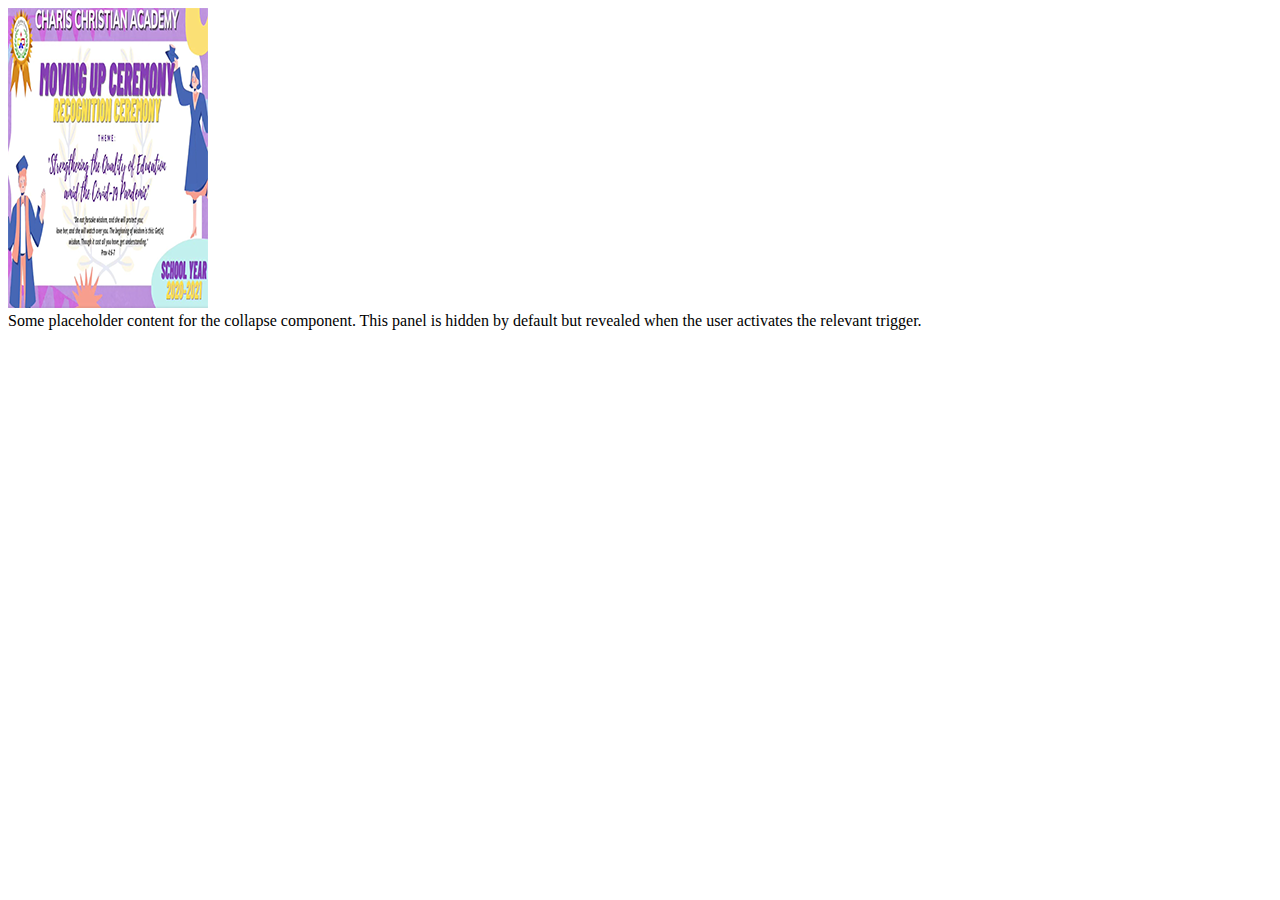
<file: collapes.html>
<!DOCTYPE html>
<html lang="en">
<head>
    <meta charset="UTF-8">
    <meta http-equiv="X-UA-Compatible" content="IE=edge">
    <meta name="viewport" content="width=device-width, initial-scale=1.0">
    <title>Document</title>
    <!-- CSS only -->
<link href="https://cdn.jsdelivr.net/npm/bootstrap@5.2.0/dist/css/bootstrap.min.css" rel="stylesheet" integrity="sha384-gH2yIJqKdNHPEq0n4Mqa/HGKIhSkIHeL5AyhkYV8i59U5AR6csBvApHHNl/vI1Bx" crossorigin="anonymous">
</head>
<body>   
    <div class="shadow">  
      <img src="event/preview1.png"  type="button" data-bs-toggle="collapse" data-bs-target="#collapseExample" aria-expanded="false" aria-controls="collapseExample">
      <div class="collapse" id="collapseExample">
        <div class="card card-body">
          Some placeholder content for the collapse component. This panel is hidden by default but revealed when the user activates the relevant trigger.
        </div>
      </div>
    </div>  

      <!-- JavaScript Bundle with Popper -->
<script src="https://cdn.jsdelivr.net/npm/bootstrap@5.2.0/dist/js/bootstrap.bundle.min.js" integrity="sha384-A3rJD856KowSb7dwlZdYEkO39Gagi7vIsF0jrRAoQmDKKtQBHUuLZ9AsSv4jD4Xa" crossorigin="anonymous"></script>
</body>
</html>
</file>
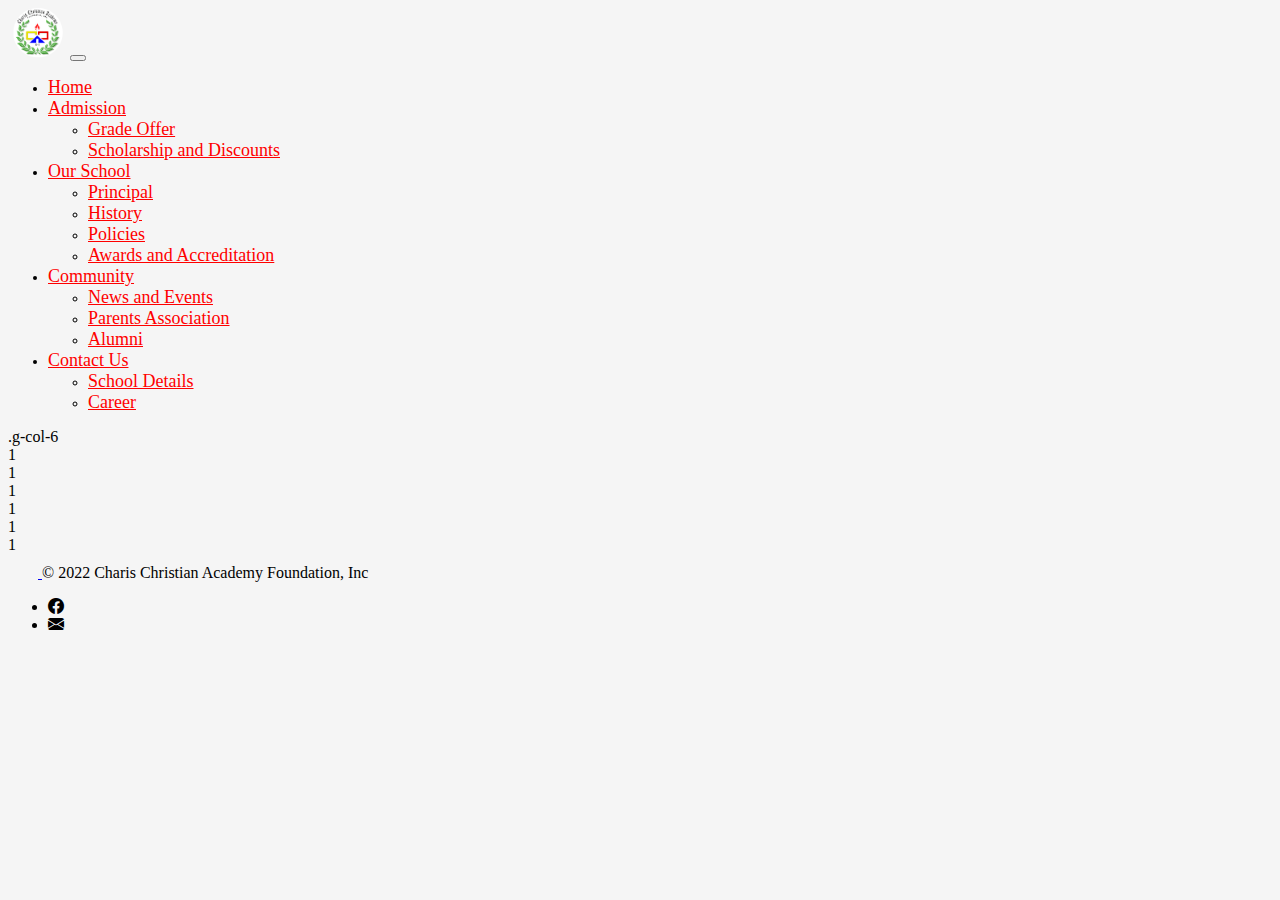
<file: comnews.html>
<!doctype html>
<html>
    <head>
        <title>CCA | Home page</title>
        <meta charset="utf-8">
        <link rel="stylesheet" href="style.css">
        <!-- CSS only -->
        <link href="https://cdn.jsdelivr.net/npm/bootstrap@5.2.0-beta1/dist/css/bootstrap.min.css" rel="stylesheet" integrity="sha384-0evHe/X+R7YkIZDRvuzKMRqM+OrBnVFBL6DOitfPri4tjfHxaWutUpFmBp4vmVor" crossorigin="anonymous">
        <link rel="preconnect" href="https://fonts.googleapis.com">
        <link rel="preconnect" href="https://fonts.gstatic.com" crossorigin>
        <link href="https://fonts.googleapis.com/css2?family=Roboto&display=swap" rel="stylesheet">
        <link rel="stylesheet" href="https://cdn.jsdelivr.net/npm/bootstrap-icons@1.3.0/font/bootstrap-icons.css">
    </head>

    <!--content-->
    <body style="background-color: whitesmoke;">
         <!--navigation-->
         <section class="mb-5">
            <nav class="navbar navbar-expand-lg py-3 fixed-top border">
                <div class="container">
                    
                    <a href="#" class="navbar-brand"><img height="50px" src="Logo.png" alt=""></a>
    
                    <button class="navbar-toggler" 
                    type="button" 
                    data-bs-toggle="collapse" 
                    data-bs-target="#navmenu">
                    <span class="navbar-toggler-icon"></span>
                    </button>
                
    
                    <div class="collapse navbar-collapse" id="navmenu">
                        <ul class="navbar-nav ms-auto">
                            <li class="nav-item">
                                <a href="index.html" class="nav-link">Home</a>
                            </li>
                            <li class="nav-item dropdown">
                                <a class="nav-link dropdown-toggle" href="#" data-bs-toggle="dropdown">Admission</a>
                                <ul class="dropdown-menu">
                                    <li><a class="dropdown-item" href="edugradeoffer.html">Grade Offer</a></li>
                                    <li><a class="dropdown-item" href="eduscholar.html">Scholarship and Discounts</a></li>
                                </ul>
                            </li>
                            <li class="nav-item dropdown">
                                <a class="nav-link dropdown-toggle" href="#" data-bs-toggle="dropdown">Our School</a>
                                <ul class="dropdown-menu">
                                    <li><a class="dropdown-item" href="osprincipal.html">Principal</a></li>
                                    <li><a class="dropdown-item" href="#">History</a></li>
                                    <li><a class="dropdown-item" href="#">Policies</a></li>
                                    <li><a class="dropdown-item" href="#">Awards and Accreditation</a></li>
                                </ul>
                            </li>
                            <li class="nav-item dropdown">
                                <a class="nav-link dropdown-toggle" href="#" data-bs-toggle="dropdown">Community</a>
                                <ul class="dropdown-menu">
                                    <li><a class="dropdown-item" href="#">News and Events</a></li>
                                    <li><a class="dropdown-item" href="#">Parents Association</a></li>
                                    <li><a class="dropdown-item" href="#">Alumni</a></li>
                                </ul>
                            </li>
                            <li class="nav-item dropdown">
                                <a class="nav-link dropdown-toggle" href="#" data-bs-toggle="dropdown">Contact Us</a>
                                <ul class="dropdown-menu">
                                    <li><a class="dropdown-item" href="contactdetails.html">School Details</a></li>
                                    <li><a class="dropdown-item" href="contactcareer.html">Career</a></li>
                                </ul>
                            </li>
                        </ul>
                    </div>
                    
                </div>
    
            </nav>
        </section>  

        <!--gellery -->
        <div class="container mt-5 pt-5">
          <div class="row my-5 py-5 border">
            <div class="grid text-center">
              <div class="g-col-6">.g-col-6</div>
              <div>1</div>
              <div>1</div>
              <div>1</div>
              <div>1</div>
              <div>1</div>
              <div>1</div>
            </div>
          </div>
        </div>



      <footer class="d-flex flex-wrap justify-content-between align-items-center py-3 my-4 border-top">
        <div class="col-md-4 d-flex align-items-center">
          <a href="/" class="mb-3 me-2 mb-md-0 text-muted text-decoration-none lh-1">
            <svg class="bi" width="30" height="24"><use xlink:href="#bootstrap"/></svg>
          </a>
          <span class="mb-3 mb-md-0 text-muted">&copy; 2022 Charis Christian Academy Foundation, Inc</span>
        </div>
    
        <ul class="nav col-md-4 justify-content-end list-unstyled d-flex px-5">
          <li class="ms-5"><i class="bi bi-facebook"></i></li>
          <li class="ms-5"><i class="bi bi-envelope-fill"></i></li>
        </ul>
      </footer>
  <!-- JavaScript Bundle with Popper -->
  <script src="https://cdn.jsdelivr.net/npm/bootstrap@5.2.0-beta1/dist/js/bootstrap.bundle.min.js" integrity="sha384-pprn3073KE6tl6bjs2QrFaJGz5/SUsLqktiwsUTF55Jfv3qYSDhgCecCxMW52nD2" crossorigin="anonymous"></script>

    </body>
</html>
</file>
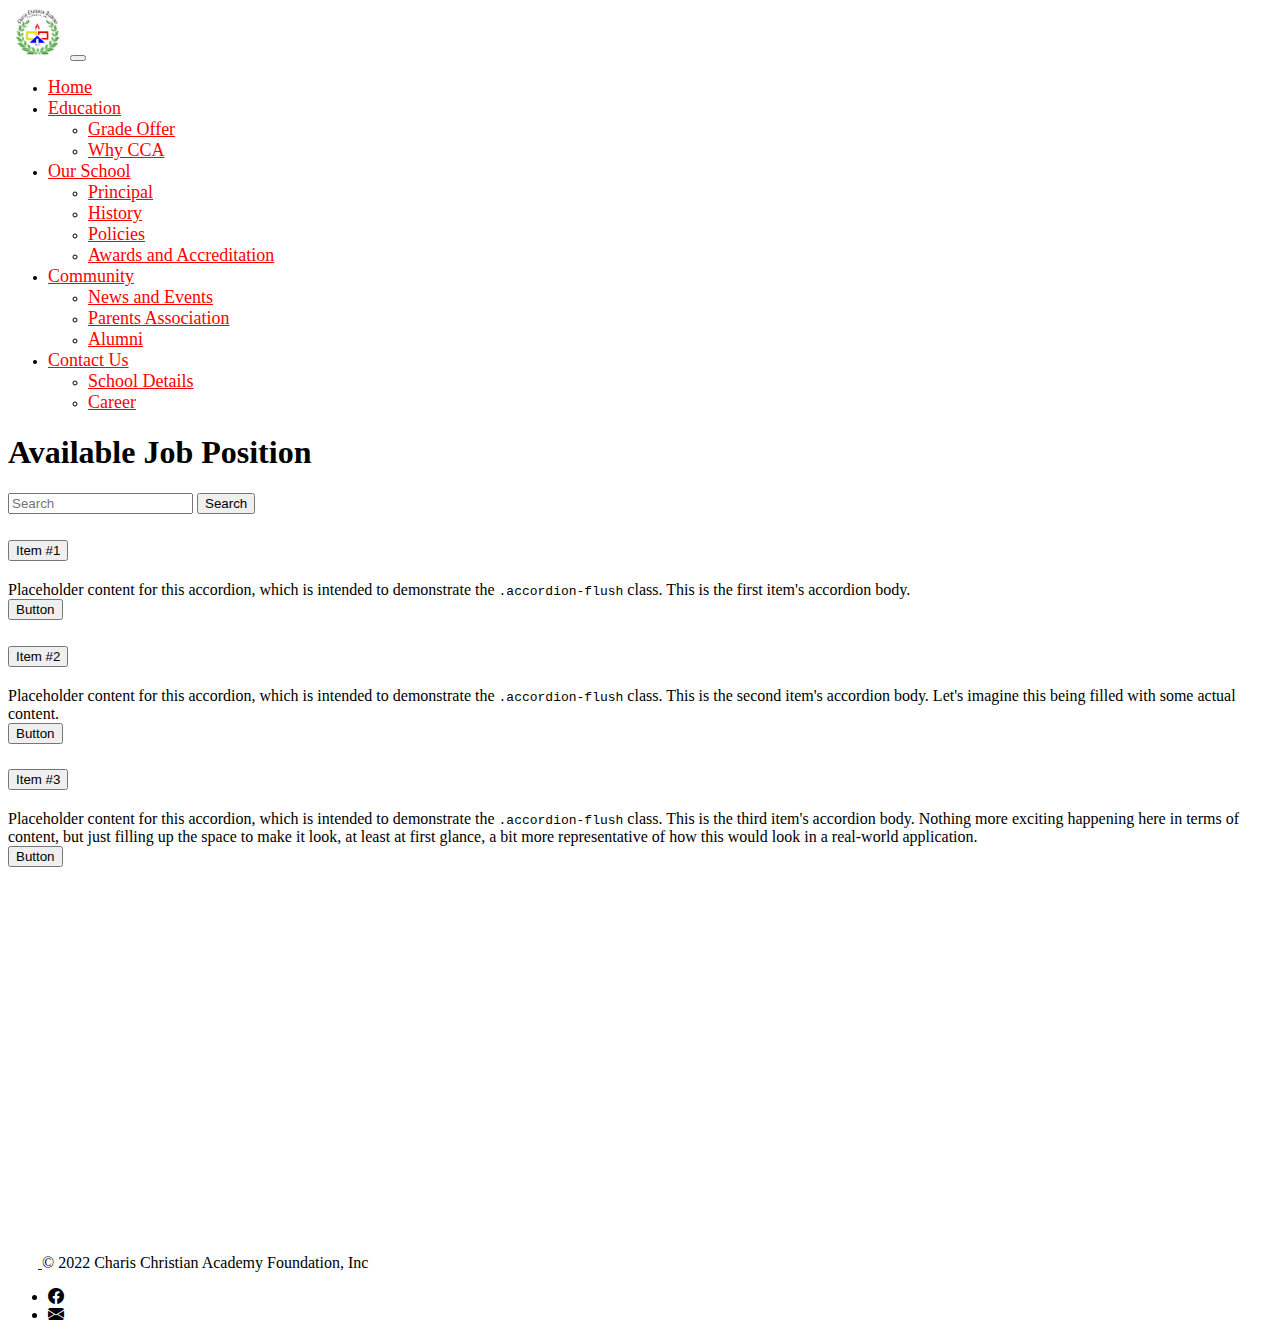
<file: contactcareer.html>
<!doctype html>
<html>
    <head>
        <title>CCA | Career</title>
        <meta charset="utf-8">
        <link rel="stylesheet" href="style.css">
        <!-- CSS only -->
        <link href="https://cdn.jsdelivr.net/npm/bootstrap@5.2.0-beta1/dist/css/bootstrap.min.css" rel="stylesheet" integrity="sha384-0evHe/X+R7YkIZDRvuzKMRqM+OrBnVFBL6DOitfPri4tjfHxaWutUpFmBp4vmVor" crossorigin="anonymous">
        <link rel="preconnect" href="https://fonts.googleapis.com">
        <link rel="preconnect" href="https://fonts.gstatic.com" crossorigin>
        <link href="https://fonts.googleapis.com/css2?family=Roboto&display=swap" rel="stylesheet">
        <link rel="stylesheet" href="https://cdn.jsdelivr.net/npm/bootstrap-icons@1.3.0/font/bootstrap-icons.css">
    </head>

    <body>
<!--navigation-->
<section>
    <nav class="navbar navbar-expand-lg py-3 fixed-top">
        <div class="container">
            
            <a href="#" class="navbar-brand"><img height="50px" src="Logo.png" alt=""></a>

            <button class="navbar-toggler" 
            type="button" 
            data-bs-toggle="collapse" 
            data-bs-target="#navmenu">
            <span class="navbar-toggler-icon"></span>
            </button>
        

            <div class="collapse navbar-collapse" id="navmenu">
                <ul class="navbar-nav ms-auto">
                    <li class="nav-item">
                        <a href="Index.html" class="nav-link">Home</a>
                    </li>
                    <li class="nav-item dropdown">
                        <a class="nav-link dropdown-toggle" href="#" data-bs-toggle="dropdown">Education</a>
                        <ul class="dropdown-menu">
                            <li><a class="dropdown-item" href="edugradeoffer.html">Grade Offer</a></li>
                            <li><a class="dropdown-item" href="#">Why CCA</a></li>
                        </ul>
                    </li>
                    <li class="nav-item dropdown">
                        <a class="nav-link dropdown-toggle" href="#" data-bs-toggle="dropdown">Our School</a>
                        <ul class="dropdown-menu">
                            <li><a class="dropdown-item" href="osprincipal.html">Principal</a></li>
                            <li><a class="dropdown-item" href="#">History</a></li>
                            <li><a class="dropdown-item" href="#">Policies</a></li>
                            <li><a class="dropdown-item" href="#">Awards and Accreditation</a></li>
                        </ul>
                    </li>
                    <li class="nav-item dropdown">
                        <a class="nav-link dropdown-toggle" href="#" data-bs-toggle="dropdown">Community</a>
                        <ul class="dropdown-menu">
                            <li><a class="dropdown-item" href="comnews.html">News and Events</a></li>
                            <li><a class="dropdown-item" href="#">Parents Association</a></li>
                            <li><a class="dropdown-item" href="#">Alumni</a></li>
                        </ul>
                    </li>
                    <li class="nav-item dropdown">
                        <a class="nav-link dropdown-toggle" href="#" data-bs-toggle="dropdown">Contact Us</a>
                        <ul class="dropdown-menu">
                            <li><a class="dropdown-item" href="contactdetails.html">School Details</a></li>
                            <li><a class="dropdown-item" href="#">Career</a></li>
                        </ul>
                    </li>
                </ul>
            </div>
            
        </div>

    </nav>
</section>      

<!--Content Career-->
    <section class="p-5">
        <div class="container p-5" id="landingcareer">
          <div class="row mt-5">
            <div class="col-md-6 col-sm-12">
              <h1>Available Job Position</h1>
            </div>
            <div class="col-md-6 col-sm-12">
              <form class="d-flex">
                <input class="form-control me-2" type="search" placeholder="Search" aria-label="Search">
                <button class="btn btn-outline-success" type="submit">Search</button>
              </form>
            </div>
          </div>
          <div class="row">
            <div class="accordion accordion-flush" id="accordionFlushExample">
              <div class="accordion-item">
                <h2 class="accordion-header" id="flush-headingOne">
                  <button class="accordion-button collapsed" type="button" data-bs-toggle="collapse" data-bs-target="#flush-collapseOne" aria-expanded="false" aria-controls="flush-collapseOne">
                    Item #1
                  </button>
                </h2>
                <div id="flush-collapseOne" class="accordion-collapse collapse p-3" aria-labelledby="flush-headingOne" data-bs-parent="#accordionFlushExample">
                  <div class="accordion-body">Placeholder content for this accordion, which is intended to demonstrate the <code>.accordion-flush</code> class. This is the first item's accordion body.</div>
                  <button class="btn btn-primary" type="submit">Button</button>
                </div>
              </div>
              <div class="accordion-item">
                <h2 class="accordion-header" id="flush-headingTwo">
                  <button class="accordion-button collapsed" type="button" data-bs-toggle="collapse" data-bs-target="#flush-collapseTwo" aria-expanded="false" aria-controls="flush-collapseTwo">
                    Item #2
                  </button>
                </h2>
                <div id="flush-collapseTwo" class="accordion-collapse collapse p-3" aria-labelledby="flush-headingTwo" data-bs-parent="#accordionFlushExample">
                  <div class="accordion-body">Placeholder content for this accordion, which is intended to demonstrate the <code>.accordion-flush</code> class. This is the second item's accordion body. Let's imagine this being filled with some actual content.</div>
                  <button class="btn btn-primary" type="submit">Button</button>
                </div>
              </div>
              <div class="accordion-item">
                <h2 class="accordion-header" id="flush-headingThree">
                  <button class="accordion-button collapsed" type="button" data-bs-toggle="collapse" data-bs-target="#flush-collapseThree" aria-expanded="false" aria-controls="flush-collapseThree">
                    Item #3
                  </button>
                </h2>
                <div id="flush-collapseThree" class="accordion-collapse collapse p-3" aria-labelledby="flush-headingThree" data-bs-parent="#accordionFlushExample">
                  <div class="accordion-body">Placeholder content for this accordion, which is intended to demonstrate the <code>.accordion-flush</code> class. This is the third item's accordion body. Nothing more exciting happening here in terms of content, but just filling up the space to make it look, at least at first glance, a bit more representative of how this would look in a real-world application.</div>
                  <button class="btn btn-primary" type="submit">Button</button>
                </div>
                                </div>
              </div>
            </div>
          </div>
        </div>
    </section>



<!--footer-->
              <footer class="d-flex flex-wrap justify-content-between align-items-center py-3 my-4 border-top">
                <div class="col-md-4 d-flex align-items-center">
                  <a href="/" class="mb-3 me-2 mb-md-0 text-muted text-decoration-none lh-1">
                    <svg class="bi" width="30" height="24"><use xlink:href="#bootstrap"/></svg>
                  </a>
                  <span class="mb-3 mb-md-0 text-muted">&copy; 2022 Charis Christian Academy Foundation, Inc</span>
                </div>

                <ul class="nav col-md-4 justify-content-end list-unstyled d-flex px-5">
                  <li class="ms-5"><i class="bi bi-facebook"></i></li>
                  <li class="ms-5"><i class="bi bi-envelope-fill"></i></li>
                </ul>
              </footer>




          <!-- JavaScript Bundle with Popper -->
          <script src="https://cdn.jsdelivr.net/npm/bootstrap@5.2.0-beta1/dist/js/bootstrap.bundle.min.js" integrity="sha384-pprn3073KE6tl6bjs2QrFaJGz5/SUsLqktiwsUTF55Jfv3qYSDhgCecCxMW52nD2" crossorigin="anonymous"></script>

        </body>
    </html>
</file>
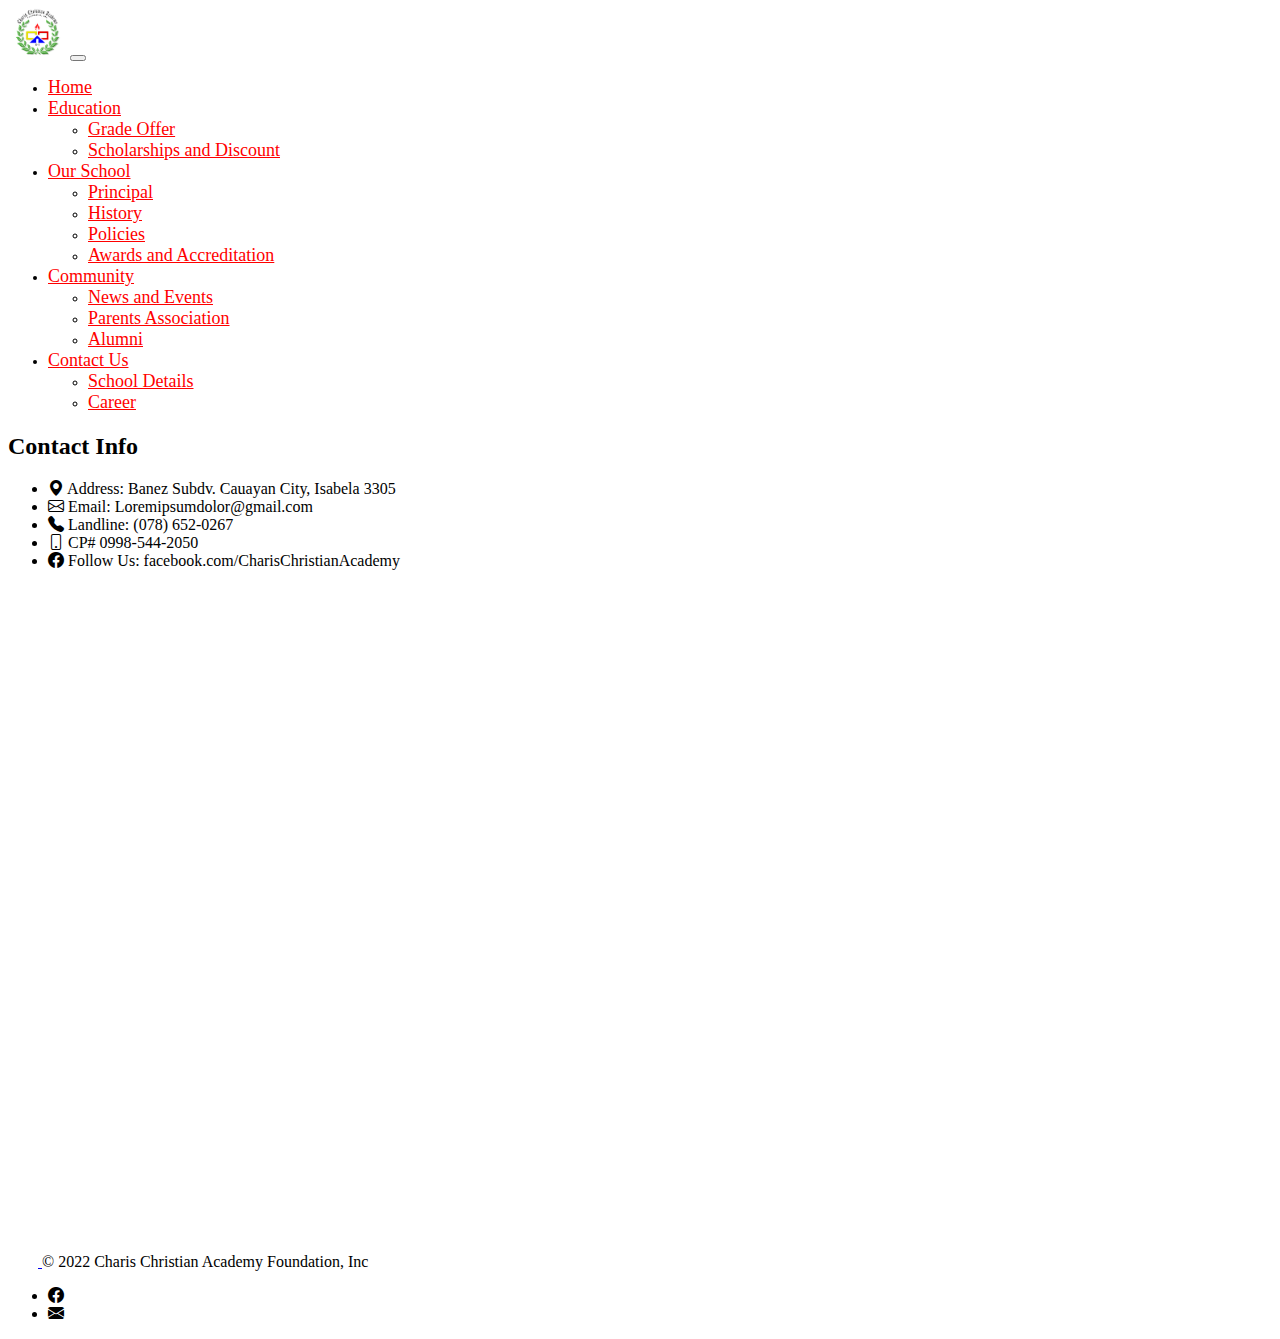
<file: contactdetails.html>
<!doctype html>
<html>
    <head>
        <title>CCA | School Details</title>
        <meta charset="utf-8">
        <link rel="stylesheet" href="style.css">
        <!-- CSS only -->
        <link href="https://cdn.jsdelivr.net/npm/bootstrap@5.2.0-beta1/dist/css/bootstrap.min.css" rel="stylesheet" integrity="sha384-0evHe/X+R7YkIZDRvuzKMRqM+OrBnVFBL6DOitfPri4tjfHxaWutUpFmBp4vmVor" crossorigin="anonymous">
        <link rel="preconnect" href="https://fonts.googleapis.com">
        <link rel="preconnect" href="https://fonts.gstatic.com" crossorigin>
        <link href="https://fonts.googleapis.com/css2?family=Roboto&display=swap" rel="stylesheet">
        <link rel="stylesheet" href="https://cdn.jsdelivr.net/npm/bootstrap-icons@1.3.0/font/bootstrap-icons.css">
    </head>
    
    <body>

<!--navigation-->
    <section class="p-5 height-100">
        <nav class="navbar navbar-expand-lg py-3 fixed-top">
            <div class="container">
                
                <a href="#" class="navbar-brand"><img height="50px" src="Logo.png" alt=""></a>

                <button class="navbar-toggler" 
                type="button" 
                data-bs-toggle="collapse" 
                data-bs-target="#navmenu">
                <span class="navbar-toggler-icon"></span>
                </button>
            

                <div class="collapse navbar-collapse" id="navmenu">
                    <ul class="navbar-nav ms-auto">
                        <li class="nav-item">
                            <a href="Index.html" class="nav-link">Home</a>
                        </li>
                        <li class="nav-item dropdown">
                            <a class="nav-link dropdown-toggle" href="#" data-bs-toggle="dropdown">Education</a>
                            <ul class="dropdown-menu">
                                <li><a class="dropdown-item" href="edugradeoffer.html">Grade Offer</a></li>
                                <li><a class="dropdown-item" href="eduscholar.html">Scholarships and Discount</a></li>
                            </ul>
                        </li>
                        <li class="nav-item dropdown">
                            <a class="nav-link dropdown-toggle" href="#" data-bs-toggle="dropdown">Our School</a>
                            <ul class="dropdown-menu">
                                <li><a class="dropdown-item" href="osprincipal.html">Principal</a></li>
                                <li><a class="dropdown-item" href="#">History</a></li>
                                <li><a class="dropdown-item" href="#">Policies</a></li>
                                <li><a class="dropdown-item" href="#">Awards and Accreditation</a></li>
                            </ul>
                        </li>
                        <li class="nav-item dropdown">
                            <a class="nav-link dropdown-toggle" href="#" data-bs-toggle="dropdown">Community</a>
                            <ul class="dropdown-menu">
                                <li><a class="dropdown-item" href="comnews.html">News and Events</a></li>
                                <li><a class="dropdown-item" href="#">Parents Association</a></li>
                                <li><a class="dropdown-item" href="#">Alumni</a></li>
                            </ul>
                        </li>
                        <li class="nav-item dropdown">
                            <a class="nav-link dropdown-toggle" href="#" data-bs-toggle="dropdown">Contact Us</a>
                            <ul class="dropdown-menu">
                                <li><a class="dropdown-item" href="contactdetails.html">School Details</a></li>
                                <li><a class="dropdown-item" href="contactcareer.html">Career</a></li>
                            </ul>
                        </li>
                    </ul>
                </div>
                
            </div>

        </nav>
    </section>   

<!--Main Content-->
    <section>
        <div class="container d-flex align-items-center justify-content-between" id="est">
            <div class="row">
                <div class="col-lg-8 col-md-12 rounded shadow">
                    <h2 class="text-center py-3">Contact Info</h2>
                    <ul class="list-group list-group-flush lead">
                        <li class="list-group-item">
                            <span class="fw-bold"><i class="bi bi-geo-alt-fill h3"></i>  Address: </span> Banez Subdv. Cauayan City, Isabela 3305
                        </li>
                        <li class="list-group-item">
                            <span class="fw-bold"><i class="bi bi-envelope h3"></i>  Email: </span> Loremipsumdolor@gmail.com
                        </li>
                        <li class="list-group-item">
                            <span class="fw-bold"><i class="bi bi-telephone-fill h3"></i>  Landline: </span> (078) 652-0267
                        </li>
                        <li class="list-group-item">
                            <span class="fw-bold"><i class="bi bi-phone h3"></i>  CP# </span> 0998-544-2050
                        </li>
                        <li class="list-group-item">
                            <span class="fw-bold"><i class="bi bi-facebook h3"></i>  Follow Us: </span> facebook.com/CharisChristianAcademy
                        </li>
                    </ul>
                </div>
                <div class="col-lg-4 col-md-12 my-1 text-center">
                    <iframe src="https://www.google.com/maps/embed?pb=!1m18!1m12!1m3!1d875.0682922757061!2d121.76390921724656!3d16.921594349014132!2m3!1f0!2f0!3f0!3m2!1i1024!2i768!4f13.1!3m3!1m2!1s0x3385510ac6e5a973%3A0x5e0faacabf29dcfe!2sJesus%20Christ%20The%20Deliverer%20Worship%20Sanctuary!5e0!3m2!1sen!2sph!4v1658345404236!5m2!1sen!2sph" 
                    width="620" height="450" 
                    style="border:0;" 
                    allowfullscreen="" 
                    loading="lazy" 
                    referrerpolicy="no-referrer-when-downgrade">
                    </iframe>
                </div>
            </div>
        </div>
    </section>

<!--footer-->
    <footer class="d-flex flex-wrap justify-content-between align-items-center py-3 my-4 border-top">
        <div class="col-md-4 d-flex align-items-center">
        <a href="/" class="mb-3 me-2 mb-md-0 text-muted text-decoration-none lh-1">
            <svg class="bi" width="30" height="24"><use xlink:href="#bootstrap"/></svg>
        </a>
        <span class="mb-3 mb-md-0 text-muted">&copy; 2022 Charis Christian Academy Foundation, Inc</span>
        </div>

        <ul class="nav col-md-4 justify-content-end list-unstyled d-flex px-5">
        <li class="ms-5"><i class="bi bi-facebook"></i></li>
        <li class="ms-5"><i class="bi bi-envelope-fill"></i></li>
        </ul>
    </footer>









    

      <!-- JavaScript Bundle with Popper -->
      <script src="https://cdn.jsdelivr.net/npm/bootstrap@5.2.0-beta1/dist/js/bootstrap.bundle.min.js" integrity="sha384-pprn3073KE6tl6bjs2QrFaJGz5/SUsLqktiwsUTF55Jfv3qYSDhgCecCxMW52nD2" crossorigin="anonymous"></script>

    </body>
</html>
</file>
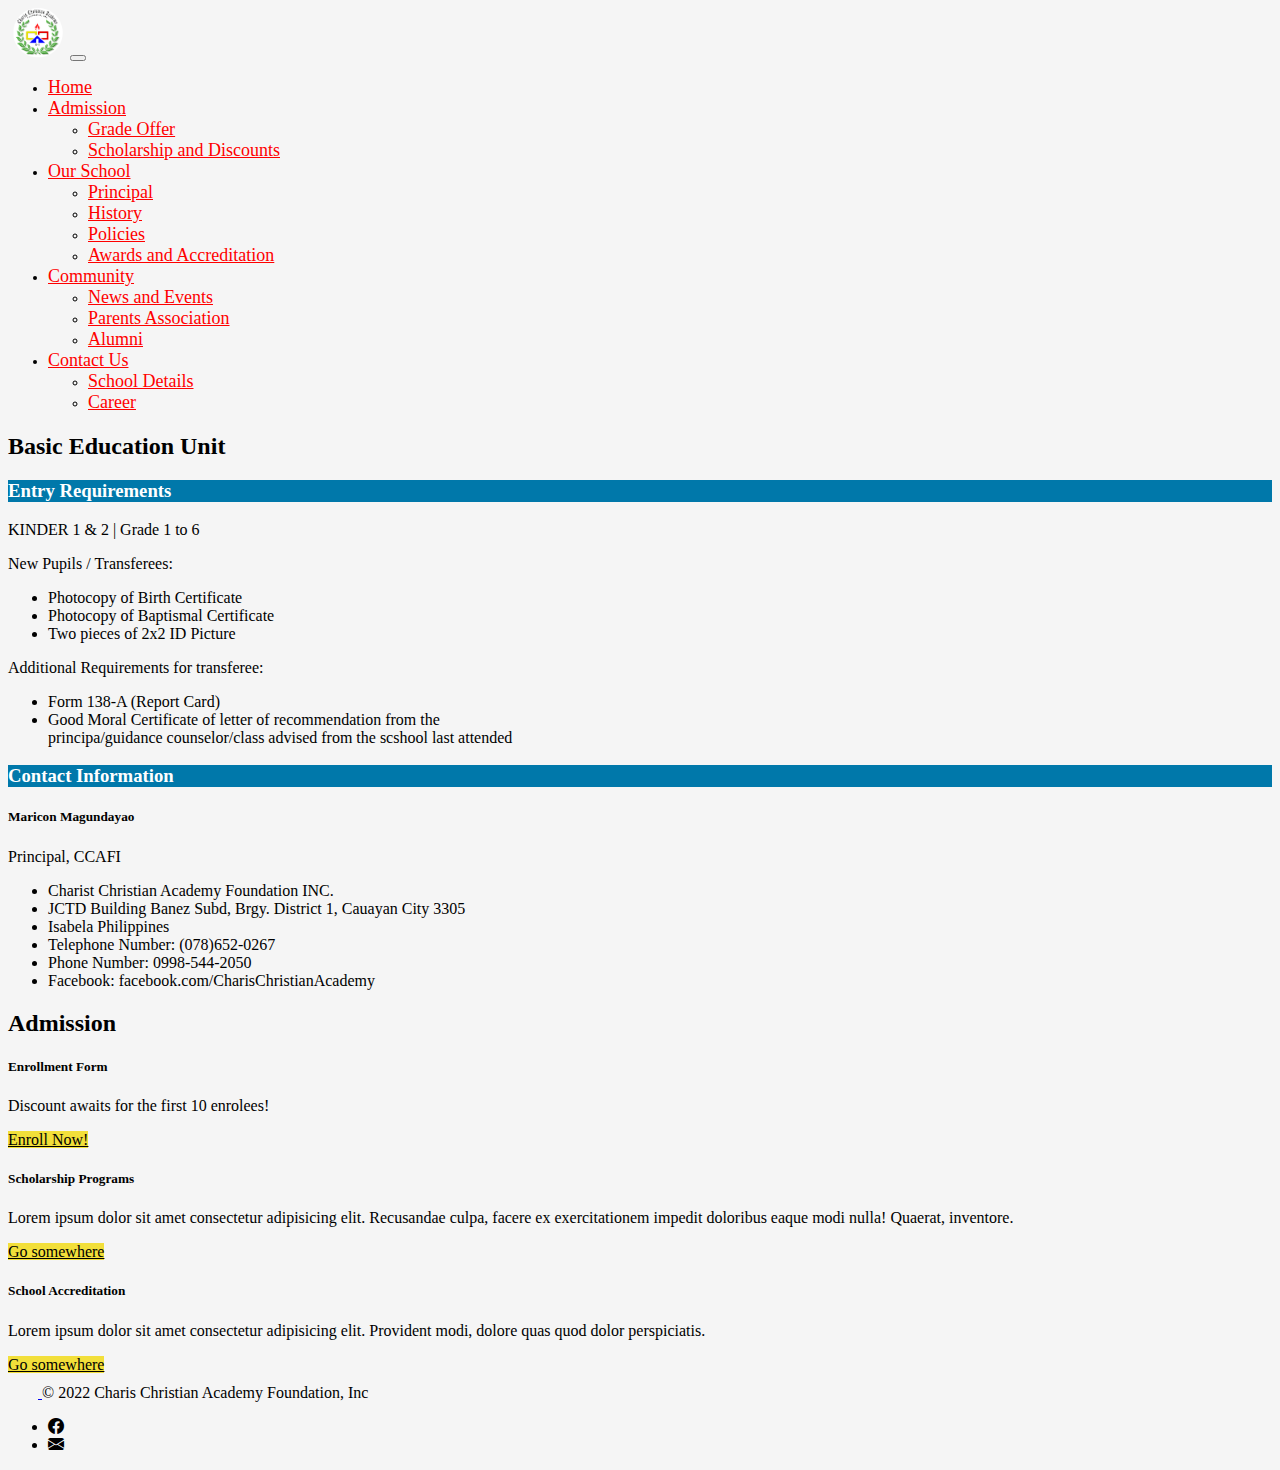
<file: edugradeoffer.html>
<!doctype html>
<html>
    <head>
        <title>CCA | Home page</title>
        <meta charset="utf-8">
        <link rel="stylesheet" href="style.css">
        <!-- CSS only -->
        <link href="https://cdn.jsdelivr.net/npm/bootstrap@5.2.0-beta1/dist/css/bootstrap.min.css" rel="stylesheet" integrity="sha384-0evHe/X+R7YkIZDRvuzKMRqM+OrBnVFBL6DOitfPri4tjfHxaWutUpFmBp4vmVor" crossorigin="anonymous">
        <link rel="preconnect" href="https://fonts.googleapis.com">
        <link rel="preconnect" href="https://fonts.gstatic.com" crossorigin>
        <link href="https://fonts.googleapis.com/css2?family=Roboto&display=swap" rel="stylesheet">
        <link rel="stylesheet" href="https://cdn.jsdelivr.net/npm/bootstrap-icons@1.3.0/font/bootstrap-icons.css">
    </head>

    <!--content-->
    <body style="background-color: whitesmoke;">
         <!--navigation-->
         <section class="mb-5">
            <nav class="navbar navbar-expand-lg py-3 fixed-top">
                <div class="container">
                    
                    <a href="#" class="navbar-brand"><img height="50px" src="Logo.png" alt=""></a>
    
                    <button class="navbar-toggler" 
                    type="button" 
                    data-bs-toggle="collapse" 
                    data-bs-target="#navmenu">
                    <span class="navbar-toggler-icon"></span>
                    </button>
                
    
                    <div class="collapse navbar-collapse" id="navmenu">
                        <ul class="navbar-nav ms-auto">
                            <li class="nav-item">
                                <a href="index.html" class="nav-link">Home</a>
                            </li>
                            <li class="nav-item dropdown">
                                <a class="nav-link dropdown-toggle" href="#" data-bs-toggle="dropdown">Admission</a>
                                <ul class="dropdown-menu">
                                    <li><a class="dropdown-item" href="edugradeoffer.html">Grade Offer</a></li>
                                    <li><a class="dropdown-item" href="eduscholar.html">Scholarship and Discounts</a></li>
                                </ul>
                            </li>
                            <li class="nav-item dropdown">
                                <a class="nav-link dropdown-toggle" href="#" data-bs-toggle="dropdown">Our School</a>
                                <ul class="dropdown-menu">
                                    <li><a class="dropdown-item" href="osprincipal.html">Principal</a></li>
                                    <li><a class="dropdown-item" href="#">History</a></li>
                                    <li><a class="dropdown-item" href="#">Policies</a></li>
                                    <li><a class="dropdown-item" href="#">Awards and Accreditation</a></li>
                                </ul>
                            </li>
                            <li class="nav-item dropdown">
                                <a class="nav-link dropdown-toggle" href="#" data-bs-toggle="dropdown">Community</a>
                                <ul class="dropdown-menu">
                                    <li><a class="dropdown-item" href="comnews.html">News and Events</a></li>
                                    <li><a class="dropdown-item" href="#">Parents Association</a></li>
                                    <li><a class="dropdown-item" href="#">Alumni</a></li>
                                </ul>
                            </li>
                            <li class="nav-item dropdown">
                                <a class="nav-link dropdown-toggle" href="#" data-bs-toggle="dropdown">Contact Us</a>
                                <ul class="dropdown-menu">
                                    <li><a class="dropdown-item" href="contactdetails.html">School Details</a></li>
                                    <li><a class="dropdown-item" href="contactcareer.html">Career</a></li>
                                </ul>
                            </li>
                        </ul>
                    </div>
                    
                </div>
    
            </nav>
        </section>  

        <!--content-->
        <div class="container">
            <div class="row" id="eduoffer">
                <div class="col-9 col-md-8 col-sm-12 mt-5 pt-5">
                    <h2 class="border-bottom">Basic Education Unit</h2>
                    <div class="pb-3">
                    <h3 class="px-4" style="background-color: #0078AA; color: white;">Entry Requirements</h3>
                    <p class="lead px-5">KINDER 1 & 2 | Grade 1 to 6</p>
                    <p class="lead px-5">New Pupils / Transferees:</p>
                    <ul class="px-5">
                        <li>Photocopy of Birth Certificate</li>
                        <li>Photocopy of Baptismal Certificate</li>
                        <li>Two pieces of 2x2 ID Picture</li>
                    </ul>
                    <p class="lead px-5">Additional Requirements for transferee:</p>
                    <ul class="px-5">
                        <li>Form 138-A (Report Card)</li>
                        <li>Good Moral Certificate of letter of recommendation from the <br>
                            principa/guidance counselor/class advised from the scshool last attended</li>
                    </ul>
                 </div>
                        <div>
                        <h3 class="px-4" style="background-color: #0078AA; color: white;" >Contact Information</h3>                    
                    
                        <h5 class="px-5">Maricon Magundayao</h5>
                        <p class="lead px-5">Principal, CCAFI</p>
                        <ul class="list-unstyled px-5">
                            <li>Charist Christian Academy Foundation INC.</li>
                            <li>JCTD Building Banez Subd, Brgy. District 1, Cauayan City 3305</li>
                            <li>Isabela Philippines</li>
                            <li>Telephone Number: (078)652-0267</li>
                            <li>Phone Number: 0998-544-2050</li>
                            <li>Facebook: facebook.com/CharisChristianAcademy</li>
                        </ul>
                        </div>
                </div>

                <div class="col-lg-3 col-md-4 my-5 py-5">
                    <h2 class="border-bottom">Admission</h2>
                    <div class="card">
                        <div class="card-body shadow">
                          <h5 class="card-title">Enrollment Form</h5>
                          <p class="card-text">Discount awaits for the first 10 enrolees!</p>
                          <a href="#" class="btn btn-primary" style="background-color: #F2DF3A; color: black;">Enroll Now!</a>
                        </div>
                        <div class="card-body shadow">
                          <h5 class="card-title">Scholarship Programs</h5>
                          <p class="card-text">Lorem ipsum dolor sit amet consectetur adipisicing elit. Recusandae culpa, facere ex exercitationem impedit doloribus eaque modi nulla! Quaerat, inventore.</p>
                          <a href="#" class="btn btn-primary" style="background-color: #F2DF3A; color: black;">Go somewhere</a>
                        </div>
                        <div class="card-body shadow">
                          <h5 class="card-title">School Accreditation</h5>
                          <p class="card-text">Lorem ipsum dolor sit amet consectetur adipisicing elit. Provident modi, dolore quas quod dolor perspiciatis.</p>
                          <a href="#" class="btn btn-primary" style="background-color: #F2DF3A; color: black;">Go somewhere</a>
                        </div>
                    </div>
                </div>  
            </div>
        </div>
        
        
        <footer class="d-flex flex-wrap justify-content-between align-items-center py-3 my-4 border-top">
        <div class="col-md-4 d-flex align-items-center">
          <a href="/" class="mb-3 me-2 mb-md-0 text-muted text-decoration-none lh-1">
            <svg class="bi" width="30" height="24"><use xlink:href="#bootstrap"/></svg>
          </a>
          <span class="mb-3 mb-md-0 text-muted">&copy; 2022 Charis Christian Academy Foundation, Inc</span>
        </div>
    
        <ul class="nav col-md-4 justify-content-end list-unstyled d-flex px-5">
          <li class="ms-5"><i class="bi bi-facebook"></i></li>
          <li class="ms-5"><i class="bi bi-envelope-fill"></i></li>
        </ul>
      </footer>
     <!-- JavaScript Bundle with Popper -->
     <script src="https://cdn.jsdelivr.net/npm/bootstrap@5.2.0-beta1/dist/js/bootstrap.bundle.min.js" integrity="sha384-pprn3073KE6tl6bjs2QrFaJGz5/SUsLqktiwsUTF55Jfv3qYSDhgCecCxMW52nD2" crossorigin="anonymous"></script>

    </body>
<html>
</file>
<file: style.css>
/*contact details style*/
#est{
    height: 90vh;
}
/*careeer detail style*/
#landingcareer{
    height: 90vh;
}
header {
    width: 100%; 
    background-repeat: no-repeat;
}

.offset {
    position: relative;
    top: -250px;
    opacity: 95%;
}
#eduheader {
    height: 100vh;
    width: 100%; 
    background-color: rgba(160, 40, 110, 0.2);
}  
.navpink {
    background-color: #FF8FB1;

} 
.navbar ul{
    font-size: 15px;   
} 

#osprincon img{
    float: right;
    margin-left: 1rem;
}
#navmenu ul li a{
    font-size: larger;
    color: red;
}
</file>
